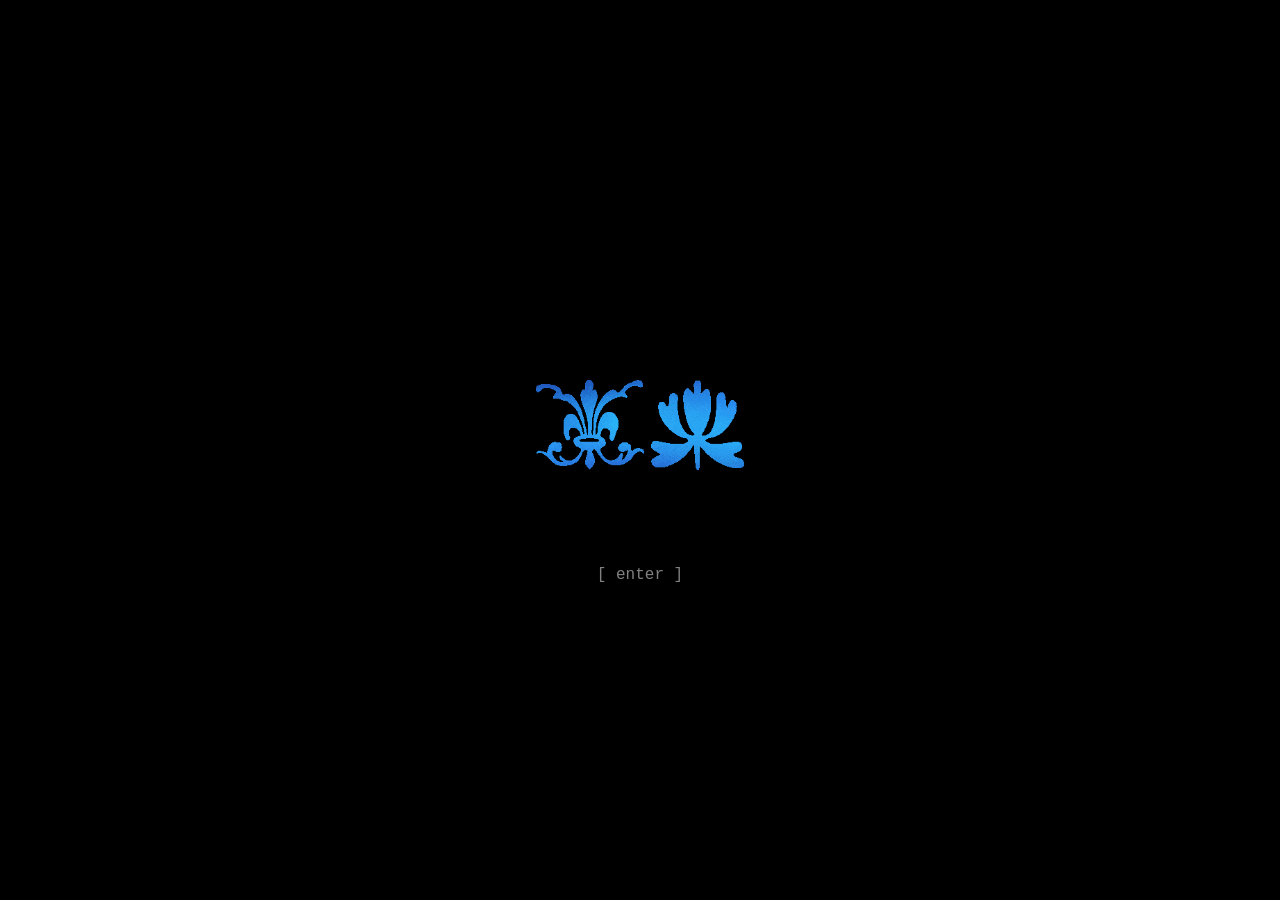
<file: index.html>
<html>
    <head>
        <meta charset="UTF-8">
        <meta name="viewport" content="width=device-width, initial-scale=1.0">
        <title>Tyler Dufalla</title>
        <link rel="stylesheet" href="index.css">
        <link rel="icon" type="image/png" sizes="32x32" href="media/favicons/favicon-32x32.png">
        <link rel="icon" type="image/png" sizes="16x16" href="media/favicons/favicon-16x16.png">
        <link rel="icon" type="image/png" sizes="180x180" href="media/favicons/apple-touch-icon.png">
        <link rel="stylesheet" href="https://cdnjs.cloudflare.com/ajax/libs/font-awesome/4.7.0/css/font-awesome.min.css">
        <style>
            @keyframes fadeIn {
                from { opacity: 0; }
                to { opacity: 1; }
            }
            body {
                animation: fadeIn 1s ease-in forwards;
            }
        </style>
    </head>
    <body>
        <div class="center-container">
            <img src="media/animatedlogo.gif" height="250" width="250" alt="logo">
            <a href="home.html" style="text-decoration: none;"><p style="font-family:'Courier New', Courier, monospace; color:gray;">[ enter ]</p></a>
        </div>
    </body>
</html>
</file>
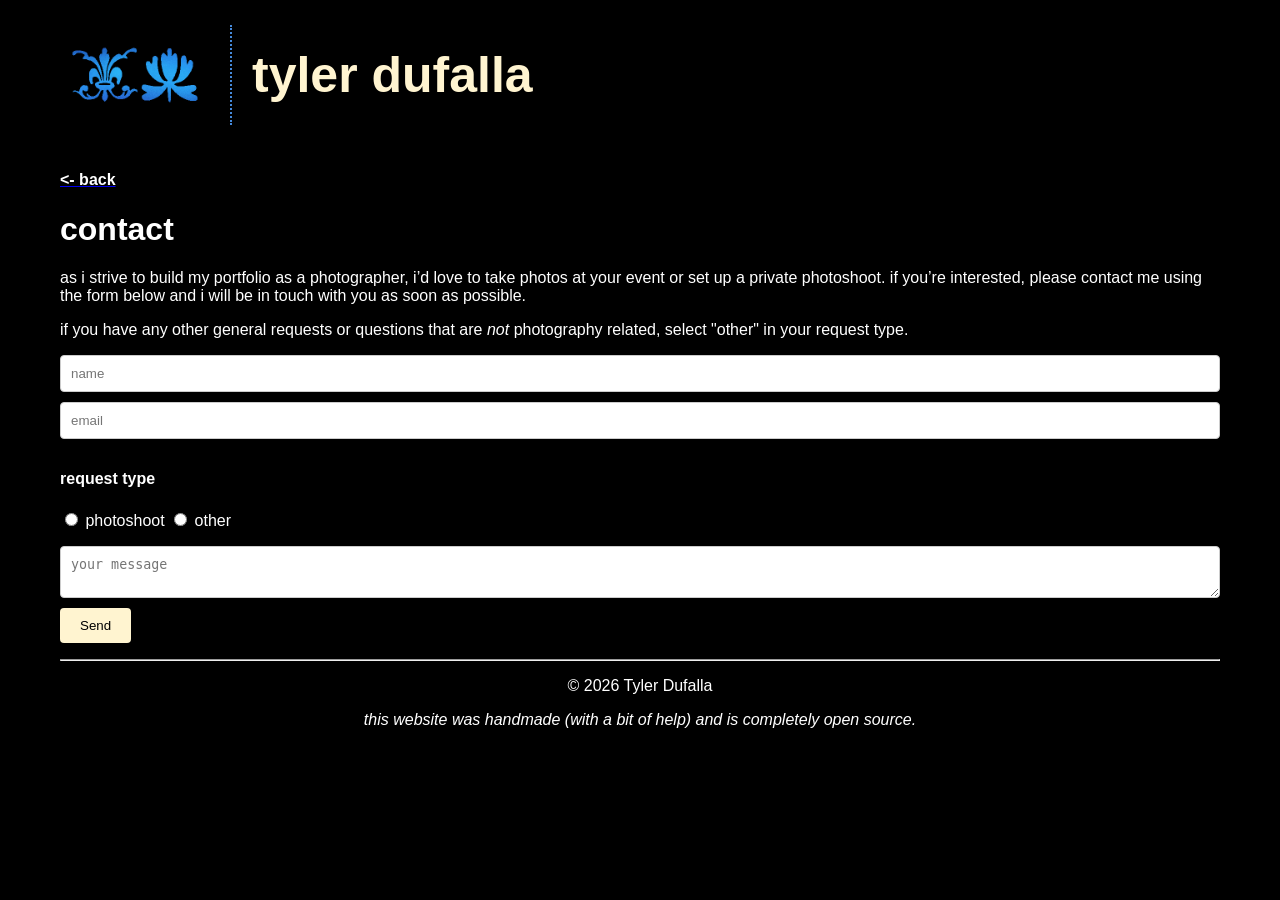
<file: contact.html>
<html>
    <head>
        <meta charset="UTF-8">
        <meta name="viewport" content="width=device-width, initial-scale=1.0">
        <title>Contact</title>
        <link rel="stylesheet" href="index.css">
        <link rel="icon" type="image/png" sizes="32x32" href="media/favicons/favicon-32x32.png">
        <link rel="icon" type="image/png" sizes="16x16" href="media/favicons/favicon-16x16.png">
        <link rel="icon" type="image/png" sizes="180x180" href="media/favicons/apple-touch-icon.png">
    </head>
    <body>
        <div style="display: flex; align-items:center;">
            <img src="media/animatedlogo.gif" height="150px" width="150px" alt="logo">
            <div style="border-left: 2px dotted #458ADC; height: 100px; margin: 0 20px;"></div>
            <h1 style="font-size:50px; color:#FFF4D0;">tyler dufalla</h1>
        </div>
        <a href="home.html"><h4 class="text"><- back</h4></a>
        <h1 class="text">contact</h1>
        <p class="text">
            as i strive to build my portfolio as a photographer, i’d love to take photos at your event or set up a private photoshoot. if you’re interested, please contact me using the form below and i will be in touch with you as soon as possible.
        </p>
        <p class="text">
            if you have any other general requests or questions that are <em>not</em> photography related, select "other" in your request type.
        </p>
        <form action="https://formsubmit.co/dufalla@icloud.com" method="POST">
            <input type="text" name="name" placeholder="name" required style="width: 100%; padding: 10px; margin-bottom: 10px; border: 1px solid #ccc; border-radius: 4px;">
            <input type="email" name="email" placeholder="email" required style="width: 100%; padding: 10px; margin-bottom: 10px; border: 1px solid #ccc; border-radius: 4px;">
            <h4 class="text">request type</h4>
            <input type="radio" id="photoshoot" name="request" value="photoshoot" style="margin-bottom: 20px;"">
            <label for="photoshoot" class="text">photoshoot</label>
            <input type="radio" id="other" name="request" value="other" style="margin-bottom: 20px;">
            <label for="other" class="text">other</label>
            <textarea name="message" placeholder="your message" required style="width: 100%; padding: 10px; margin-bottom: 10px; border: 1px solid #ccc; border-radius: 4px;"></textarea>
            <button type="submit" style="background-color: #FFF4D0; color: black; padding: 10px 20px; border: none; border-radius: 4px; cursor: pointer;">Send</button>
        </form>
        <hr style="color:#458ADC">
        <p class="text" style="text-align: center;">&copy; 2026 Tyler Dufalla</p>
        <p class="text" style="text-align: center;"><em>this website was handmade (with a bit of help) and is completely open source.</em></p>
    </body>
</html>
</file>
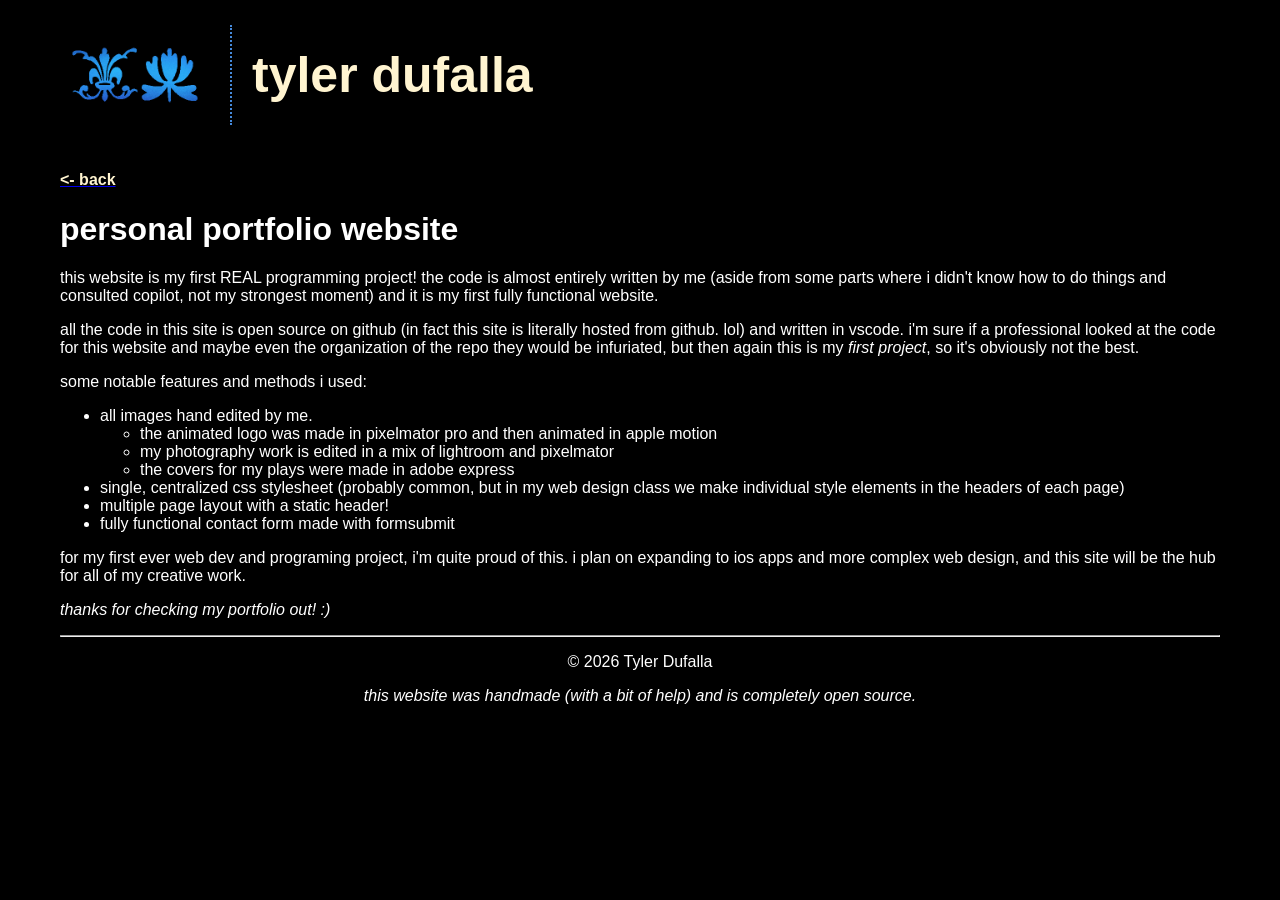
<file: portfolio.html>
<html>
    <head>
        <meta charset="UTF-8">
        <meta name="viewport" content="width=device-width, initial-scale=1.0">
        <title>Portfolio Project</title>
        <link rel="stylesheet" href="index.css">
        <link rel="icon" type="image/png" sizes="32x32" href="media/favicons/favicon-32x32.png">
        <link rel="icon" type="image/png" sizes="16x16" href="media/favicons/favicon-16x16.png">
        <link rel="icon" type="image/png" sizes="180x180" href="media/favicons/apple-touch-icon.png">
    </head>
    <body>
        <div style="display: flex; align-items:center;">
            <img src="media/animatedlogo.gif" height="150px" width="150px" alt="logo">
            <div style="border-left: 2px dotted #458ADC; height: 100px; margin: 0 20px;"></div>
            <h1 style="font-size:50px; color:FFF4D0;">tyler dufalla</h1>
        </div>
        <a href="home.html"><h4 class="link"><- back</h4></a>
        <h1 class="text">personal portfolio website</h1>
        <p class="text">
            this website is my first REAL programming project! the code is almost entirely written by me (aside from some parts where i didn't know how to do things and consulted copilot, not my strongest moment) and it is my first fully functional website. 
        </p>
        <p class="text">
            all the code in this site is open source on github (in fact this site is literally hosted from github. lol) and written in vscode. i'm sure if a professional looked at the code for this website and maybe even the organization of the repo they would be infuriated, but then again this is my <em>first project</em>, so it's obviously not the best.
        </p>
        <p class="text">
            some notable features and methods i used:
            <ul class="text">
                <li>all images hand edited by me.</li>
                <ul class="text">
                    <li>the animated logo was made in pixelmator pro and then animated in apple motion</li>
                    <li>my photography work is edited in a mix of lightroom and pixelmator</li>
                    <li>the covers for my plays were made in adobe express</li>
                </ul>
                <li>single, centralized css stylesheet (probably common, but in my web design class we make individual style elements in the headers of each page)</li>
                <li>multiple page layout with a static header!</li>
                <li>fully functional contact form made with formsubmit</li>
            </ul>
        </p>
        <p class="text">
            for my first ever web dev and programing project, i'm quite proud of this. i plan on expanding to ios apps and more complex web design, and this site will be the hub for all of my creative work.
        </p>
        <p class="text" style="font-style:italic;">
            thanks for checking my portfolio out! :)
        </p>
        <hr style="color:#458ADC">
        <p class="text" style="text-align: center;">&copy; 2026 Tyler Dufalla</p>
        <p class="text" style="text-align: center;"><em>this website was handmade (with a bit of help) and is completely open source.</em></p>
    </body>
</html>
</file>
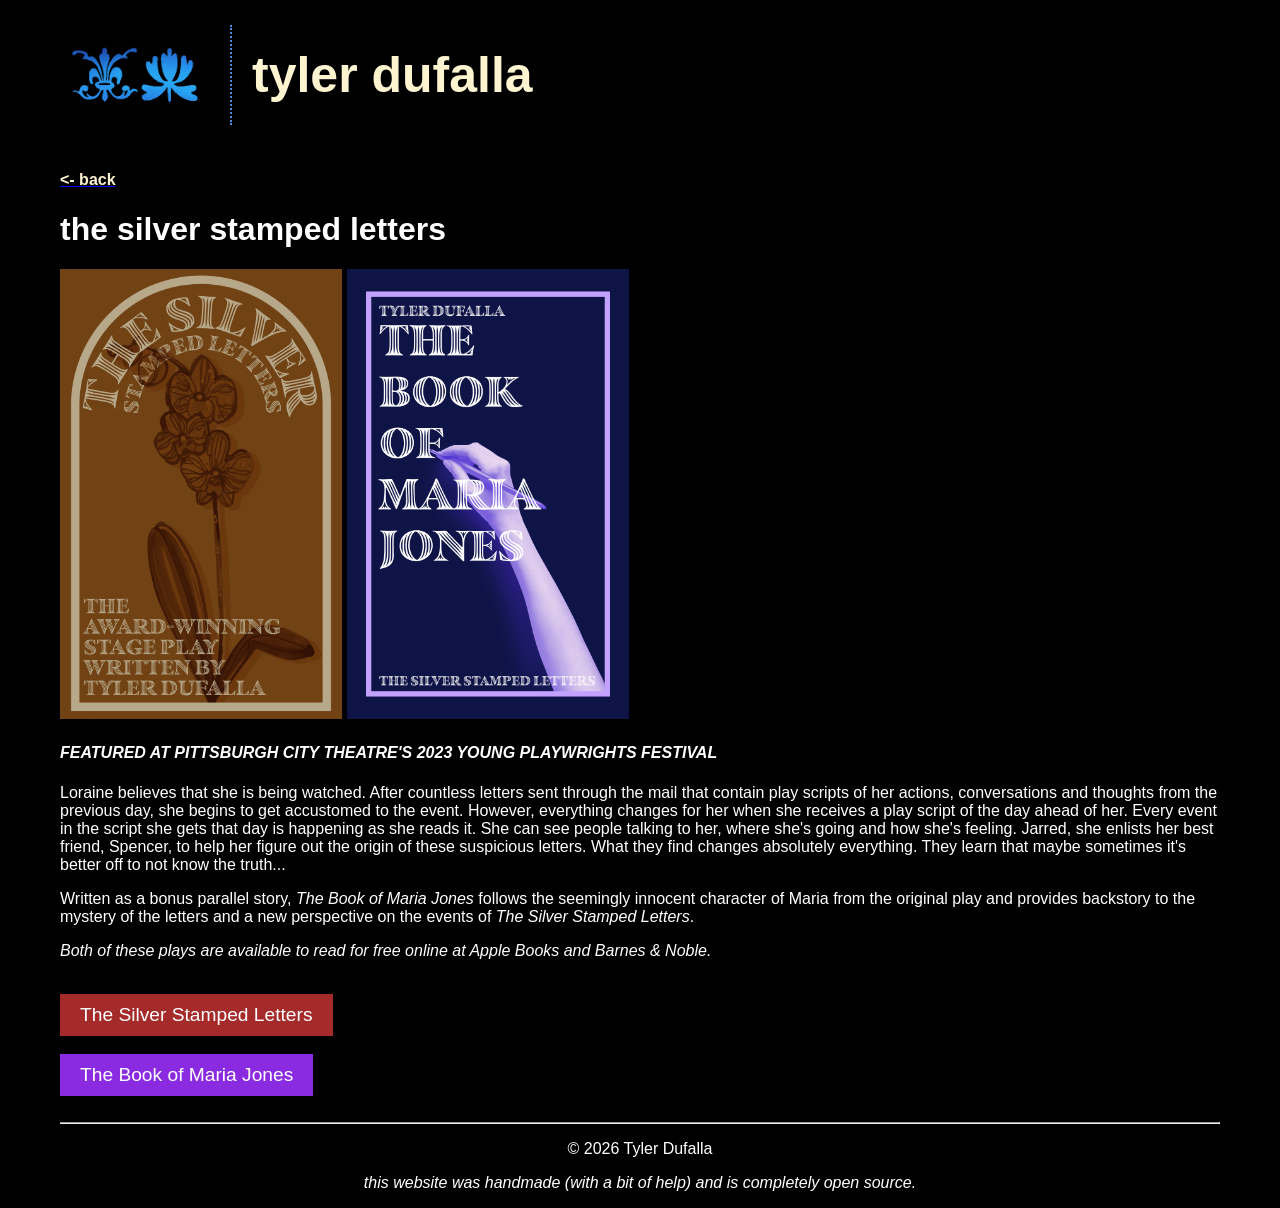
<file: tssl.html>
<html>
    <head>
        <meta charset="UTF-8">
        <meta name="viewport" content="width=device-width, initial-scale=1.0">
        <title>The Silver Stamped Letters</title>
        <link rel="stylesheet" href="index.css">
        <link rel="icon" type="image/png" sizes="32x32" href="media/favicons/favicon-32x32.png">
        <link rel="icon" type="image/png" sizes="16x16" href="media/favicons/favicon-16x16.png">
        <link rel="icon" type="image/png" sizes="180x180" href="media/favicons/apple-touch-icon.png">
        <link rel="stylesheet" href="https://cdnjs.cloudflare.com/ajax/libs/font-awesome/4.7.0/css/font-awesome.min.css">
    </head>
    <body>
        <div style="display: flex; align-items:center;">
            <img src="media/animatedlogo.gif" height="150px" width="150px" alt="logo">
            <div style="border-left: 2px dotted #458ADC; height: 100px; margin: 0 20px;"></div>
            <h1 style="font-size:50px; color:FFF4D0;">tyler dufalla</h1>
        </div>
         <a href="home.html"><h4 class="link"><- back</h4></a>
        <h1 class="text">the silver stamped letters</h1>
        <img src="media/tssl.png" height="50%" alt="The Silver Stamped Letters">
        <img src="media/tbmj.png" height="50%" alt="The Book of Maria Jones">
        <h4 class="text"><em>FEATURED AT PITTSBURGH CITY THEATRE'S 2023 YOUNG PLAYWRIGHTS FESTIVAL</em></h4>
        <p class="text">
            Loraine believes that she is being watched. After countless letters sent through the mail that contain play scripts of her actions, conversations and thoughts from the previous day, she begins to get accustomed to the event. However, everything changes for her when she receives a play script of the day ahead of her. Every event in the script she gets that day is happening as she reads it. She can see people talking to her, where she's going and how she's feeling. Jarred, she enlists her best friend, Spencer, to help her figure out the origin of these suspicious letters. What they find changes absolutely everything. They learn that maybe sometimes it's better off to not know the truth...
        </p>
        <p class="text">
            Written as a bonus parallel story, <em>The Book of Maria Jones</em> follows the seemingly innocent character of Maria from the original play and provides backstory to the mystery of the letters and a new perspective on the events of <em>The Silver Stamped Letters</em>.
        </p>
        <p class="text" style="font-style:italic;">
            Both of these plays are available to read for free online at Apple Books and Barnes & Noble. 
        </p>
        <br>
        <button class="text" style="background-color: brown; color: white; border: none; padding: 10px 20px; font-size: larger; cursor: pointer;" onclick="window.open('https://solo.to/silverstamps', '_blank')">The Silver Stamped Letters</button><br><br>
        <button class="text" style="background-color: blueviolet; color: white; border: none; padding: 10px 20px; font-size: larger; cursor: pointer;" onclick="window.open('https://solo.to/mariajones', '_blank')">The Book of Maria Jones</button><br><br>
        <hr style="color:#458ADC">
        <p class="text" style="text-align: center;">&copy; 2026 Tyler Dufalla</p>
        <p class="text" style="text-align: center;"><em>this website was handmade (with a bit of help) and is completely open source.</em></p>
    </body>
</html>
</file>
<file: index.css>
* {
    box-sizing: border-box;
}
body {
    background-color: black;
    max-width: 1200px;
    margin: 0 auto;
    padding: 0 20px;
    overflow-x: hidden;
    font-family: 'Arial', sans-serif;
}
.center-container {
    position: fixed;
    inset: 0;
    display: flex;
    flex-direction: column;
    justify-content: center;
    align-items: center;
    gap: 20x;
}
.text {
    color: white;
}
.thumbnail {
    display: flex;
    flex-direction: column;
}
.collection {
    display: flex;
    gap: 20px;
    flex-wrap: wrap;
}
.link {
    color:#FFF4D0;
}
.fa {
  font-size: 30px;
  width: 20px;
  text-align: center;
  text-decoration: none;
  color:white;
}
.fa:hover {
    opacity: 0.7;
}

/* Mobile Responsive Design */
@media (max-width: 768px) {
    body {
        padding: 0 15px;
    }
    
    /* Keep profile box fixed size */
    body > div:nth-of-type(2) > div {
        width: 200px !important;
        flex-shrink: 0;
    }
    
    /* Collection thumbnails - make responsive */
    .collection img {
        height: 150px !important;
        width: 100%;
        object-fit: cover;
    }
    
    .collection {
        gap: 15px;
    }
    
    /* Text sizes */
    h1 {
        font-size: 28px;
    }
    
    h4 {
        font-size: 16px;
    }
    
    p {
        font-size: 14px;
    }
    
    .fa {
        font-size: 24px;
    }
}

@media (max-width: 480px) {
    body {
        padding: 0 10px;
    }
    
    body > div:first-of-type img {
        height: 80px !important;
        width: 80px !important;
    }
    
    body > div:first-of-type h1 {
        font-size: 24px !important;
    }
    
    bodKeep profile box fixed size and square */
    body > div:nth-of-type(2) > div {
        width: 150px !important;
        height: 150px !important;
        flex-shrink: 0;
    }
    
    /* Profile section */
    body > div:nth-of-type(2) {
        flex-direction: column;
        gap: 15px;
        flex-direction: column;
        gap: 15px;
    }
    
    body > div:nth-of-type(2) > div {
        width: 100% !important;
    }
    
    body > div:nth-of-type(2) img {
        margin-left: 0 !important;
        max-width: 100%;
        height: auto;
    }
    
    .collection img {
        height: 120px !important;
    }
    
    h1 {
        font-size: 22px;
    }
    
    p {
        font-size: 13px;
    }
}
</file>
